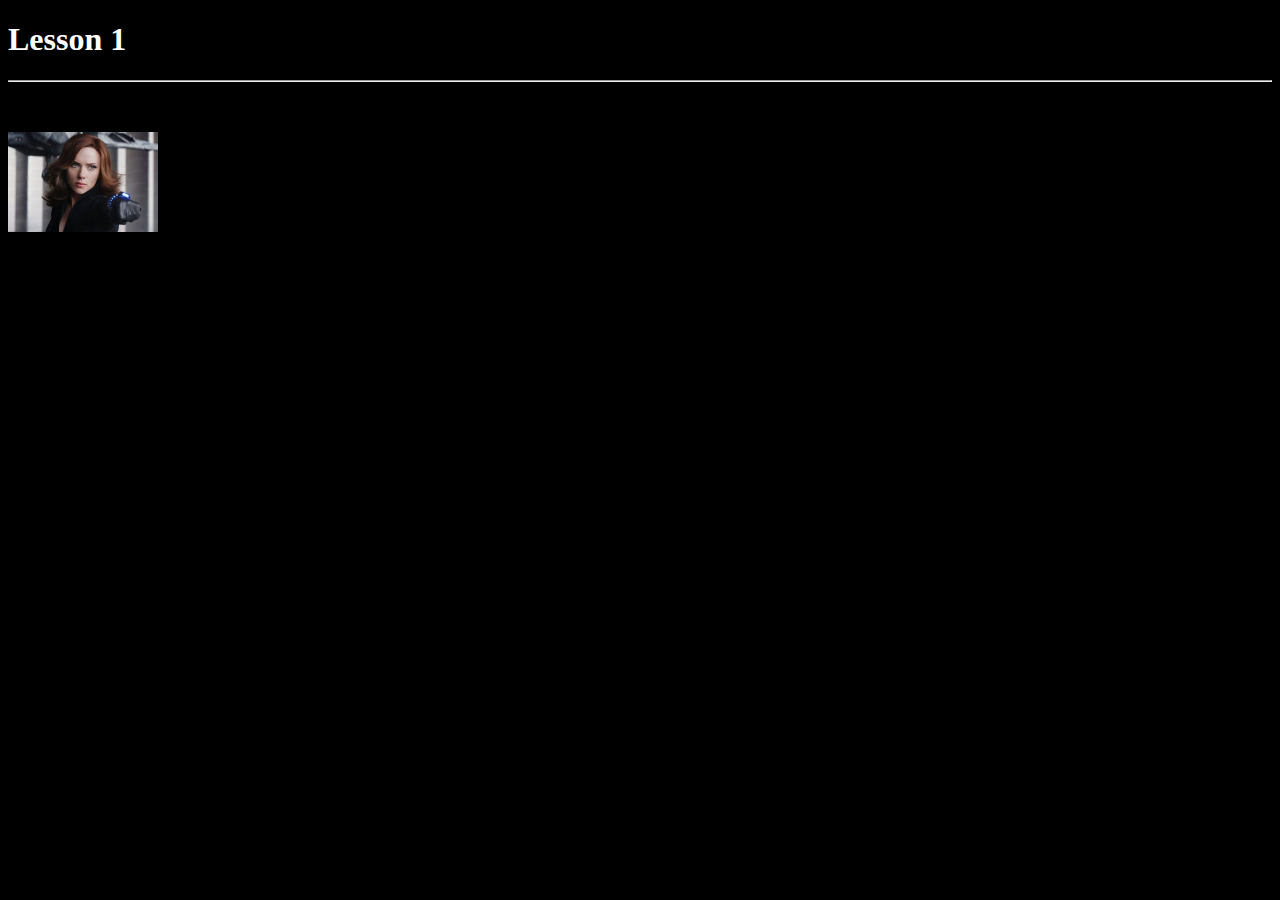
<file: lesson 1/index.html>
<!DOCTYPE HTML>
<html>
<head>
	<title>LESSON 1</title>
	<link rel="stylesheet" type="text/css" href="style.css">
</head>

<body>
<h1>Lesson 1</h1>
<hr>
<p>hoi ppl!</p>
<img src="bw.jpeg">
<script type="text/javascript" src="app.js"></script>
</body>
</html>
</file>
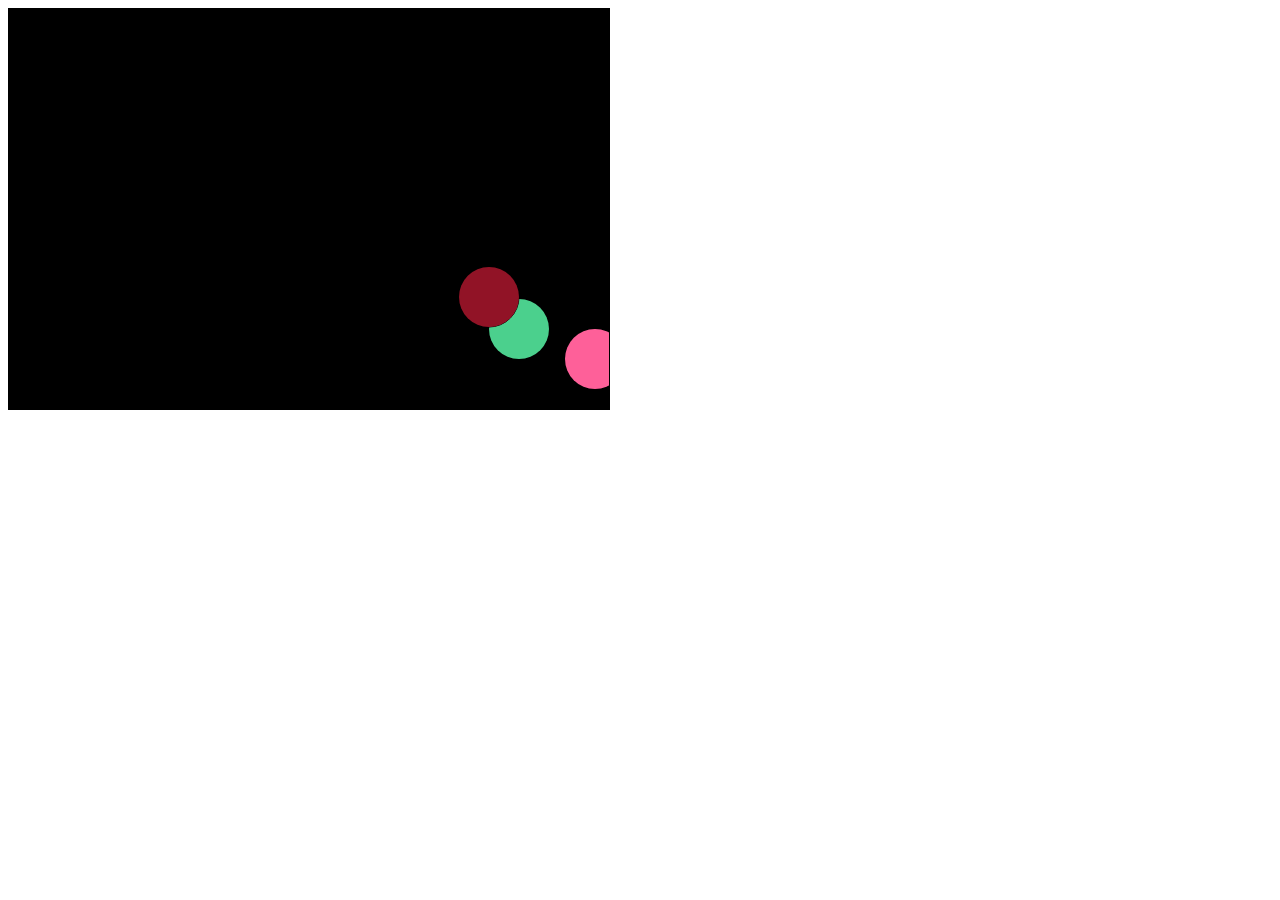
<file: lesson 5/index.html>
<!DOCTYPE html>
<html>
<head>
	<title></title>
	<link rel="stylesheet" type="text/css" href="style.css">
</head>
<body>
<canvas id="canvas" width="600" height="400"></canvas>
<script type="text/javascript" src="app.js"></script>
</body>
</html>
</file>
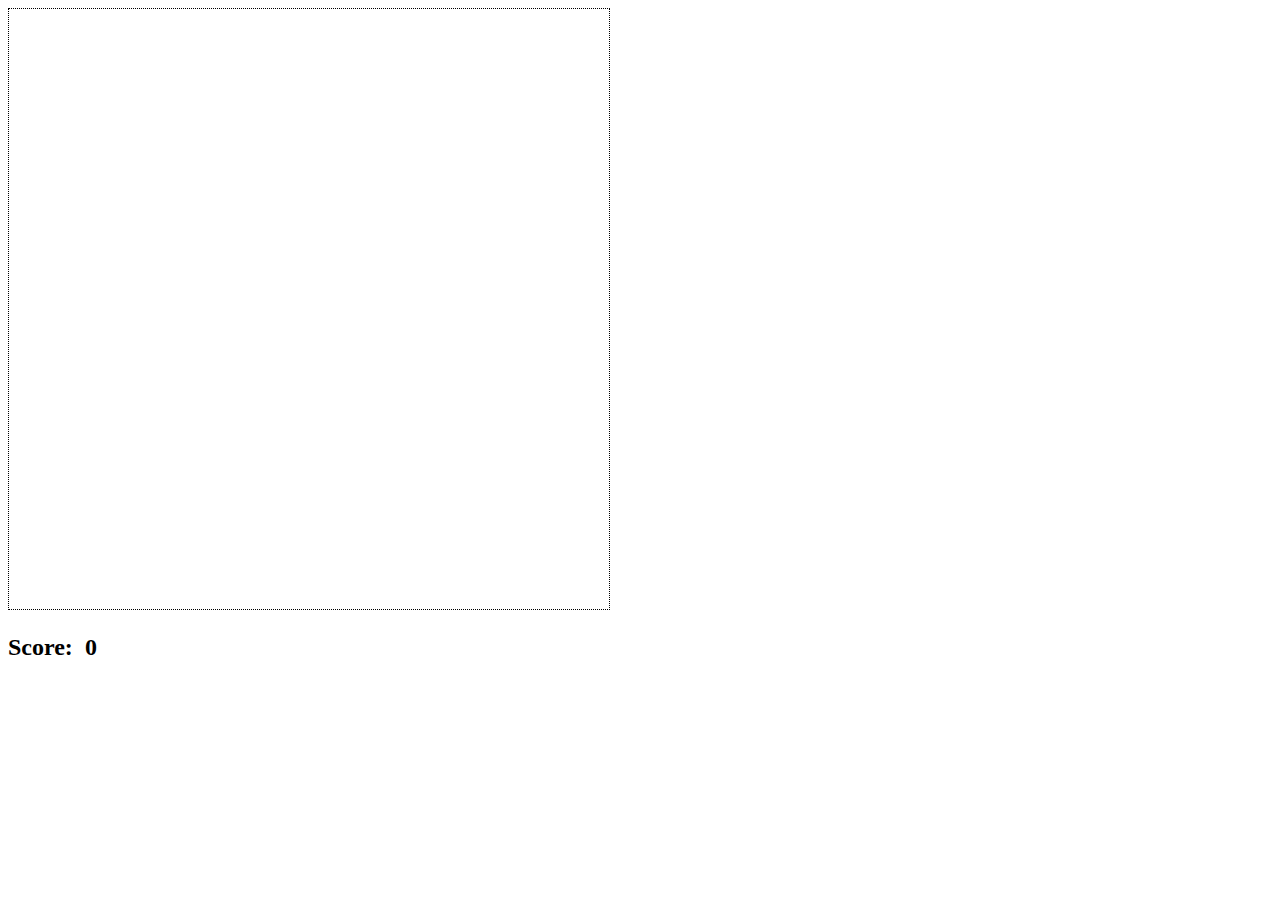
<file: lesson 6/index.html>
<!DOCTYPE html>
<html>
<head>
	<title>Pacman</title>
	<link rel="stylesheet" type="text/css" href="style.css">
</head>
<body>
	<canvas id="myCanvas" height="600" width="600"></canvas>
	<div>
		<h2>Score: &nbsp</h2>
		<h2 id="score">0</h2>
	</div>

	<script type="text/javascript" src="app.js"></script>
</body>
</html>
</file>
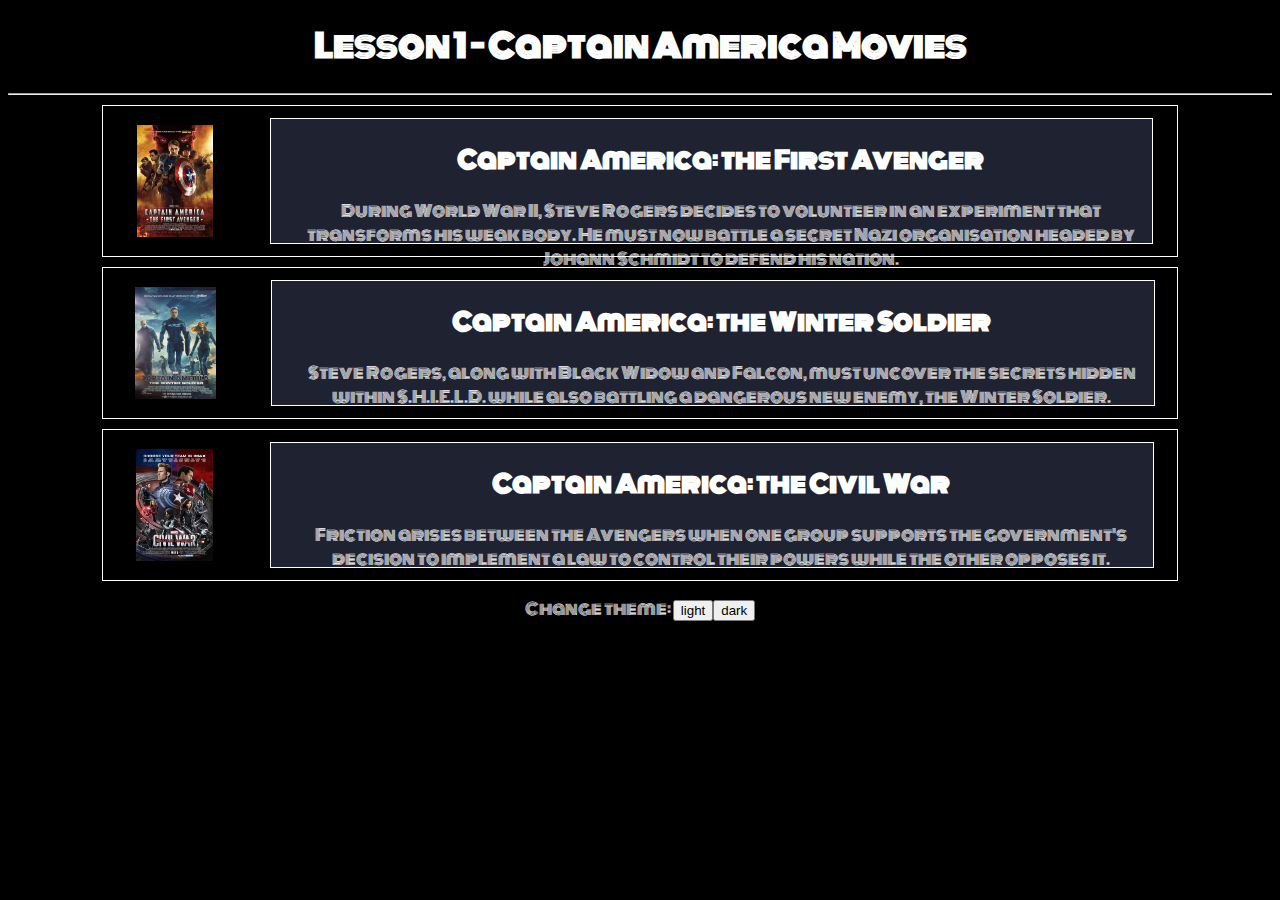
<file: project 1/index.html>
<!DOCTYPE HTML>
<html>
<head>
	<title>CAFACAWSCACW</title>
	<link rel="stylesheet" type="text/css" href="style.css">
	<script type="text/javascript" src="https://cdnjs.cloudflare.com/ajax/libs/jquery/3.4.1/jquery.min.js"></script>
	<link href="https://fonts.googleapis.com/css?family=Monoton&display=swap" rel="stylesheet">
</head>
<body>
	<h1>Lesson 1 - Captain America Movies</h1>
	<hr>
	<div class="outside">
		<img src="cap1.jpg">
		<div class="inside">
		<h2>Captain America: the First Avenger </h2>
		<p>During World War II, Steve Rogers decides to volunteer in an experiment that transforms his weak body. He must now battle a secret Nazi organisation headed by Johann Schmidt to defend his nation.</p>
		</div>
	</div>
	<div class="outside">
		<img src="cap2.jpg">
		<div class="inside">
		<h2>Captain America: the Winter Soldier</h2>
		<p>Steve Rogers, along with Black Widow and Falcon, must uncover the secrets hidden within S.H.I.E.L.D. while also battling a dangerous new enemy, the Winter Soldier.</p>
		</div>
	</div>
	<div class="outside">
		<img src="cap3.jpg">
		<div class="inside">
		<h2>Captain America: the Civil War</h2>
		<p>Friction arises between the Avengers when one group supports the government's decision to implement a law to control their powers while the other opposes it.</p>
		</div>
	</div>
<p>Change theme: <button id="light">light</button><button id="dark">dark</button></p>
<script type="text/javascript" src="app.js"></script>
</body>
</html>
</file>
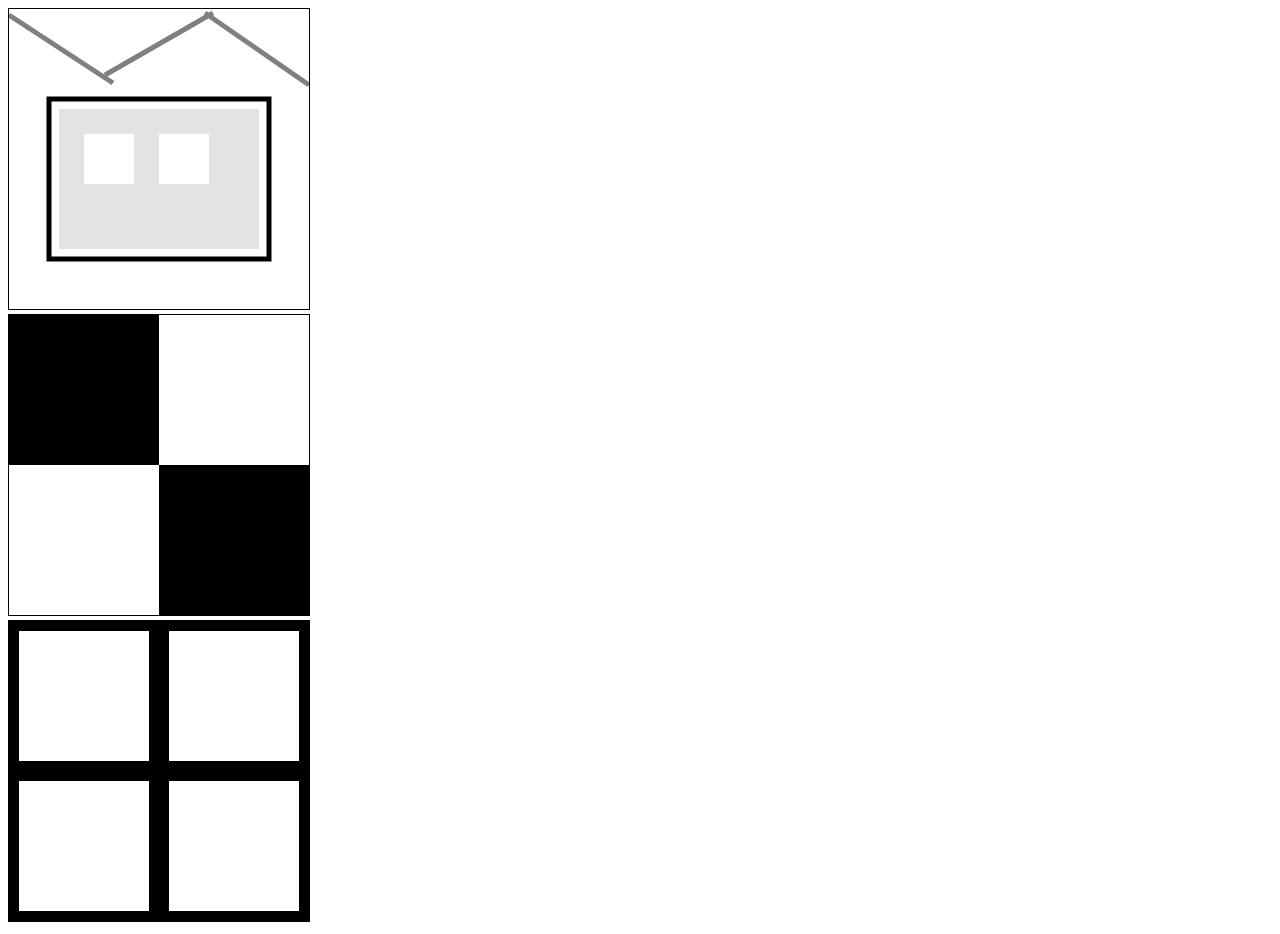
<file: lesson2/template/index.html>
<!DOCTYPE HTML> 
<!DOCTYPE html>
<html>
<head>
	<title></title>
	<link rel="stylesheet" type="text/css" href="style.css">
</head>
<body>
	<canvas id="one"
		width="300" height="300">
	</canvas>
	<br>
	<canvas id="two" width="300" height="300">
	</canvas>
	<br>
	<canvas id="three" width="300" height="300">
	</canvas>
<script type="text/javascript" src="app.js"></script>
</body>
</html>
</file>
<file: lesson 1/style.css>
h1 {
	color: white;
}
img{
	height: 100px;
}
body {
	background-color: black;
}
</file>
<file: lesson 5/style.css>
canvas{
	border: black 1px solid;
	background-color: black;
}
</file>
<file: lesson 6/style.css>
canvas {
	border:  1px black dotted;
}

div {
	display: flex;
}
</file>
<file: project 1/style.css>
body {
	background-color: black;
	font-family: 'Monoton', cursive;
	color: white;
	text-align: center;
}
img {
	height: 75%;
	margin: 10px;
}
.outside{
	width: 85%;
	height: 150px;
	display: flex;
	justify-content: space-around;
	align-items: center;
	border: white 1px solid;
	margin: 10px auto;
}
.inside{
	border: white 1px solid;
	padding: 2px 20px;
	height: 80%;
	width:80%;
	padding-right: 2px;
	background-color: #1f2230;
}
</file>
<file: lesson2/template/style.css>
canvas {
	border: black solid 1px;
}
</file>
